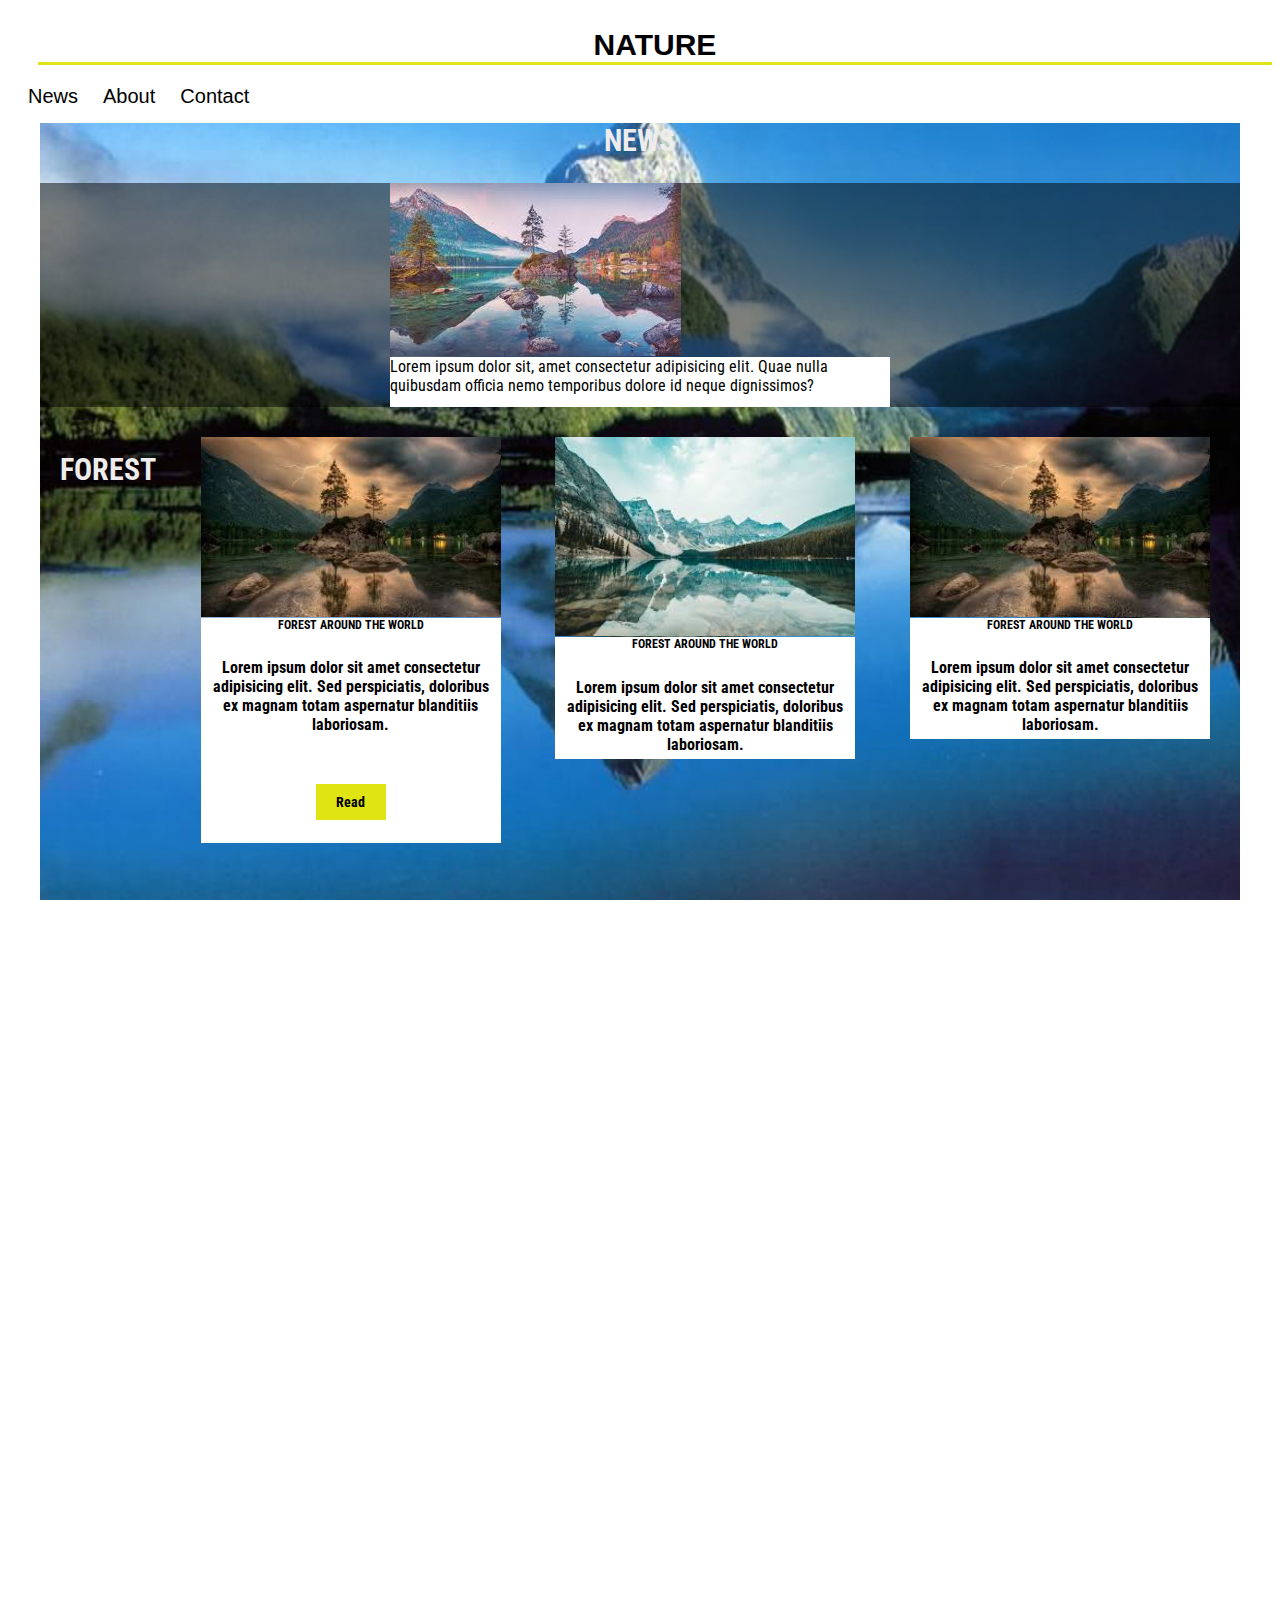
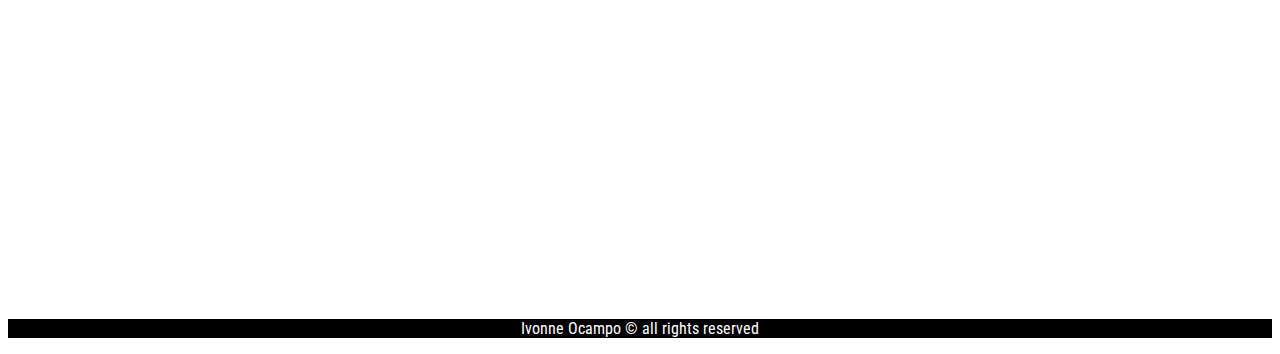
<file: s3/index.html>
<!DOCTYPE html>
<html lang="en">
<head>
    <meta charset="UTF-8">
    <meta name="viewport" content="width=device-width, initial-scale=1.0">
    <meta http-equiv="X-UA-Compatible" content="ie=edge">
    <link rel="stylesheet" href="mystyle.css">
    <link href="https://fonts.googleapis.com/css?family=Roboto+Condensed&display=swap" rel="stylesheet">
    <title>Nature</title>
</head>
<body>
    <header class="site-header">
      <div class="site-header-in">
      </div>
        <div class="logo">
        <h1>Nature</h1>
      </div>
      <div class="menu">
        <nav>
            <a href="#news">News</a>
            <a href="#about">About</a>
            <a href="contact.html">Contact</a>
        </nav>
      </div>
    </header>

    <main>
    
      <div class="site-main">
      <div>
         <h2>News</h2>
      </div>
   
      <div class="main-pic">
     
        <div class="fig">
        <img class="main-pic" src="img/clarity.jpg" alt="Snow">
        <div class="main-pic-text">
            <p>Lorem ipsum dolor sit, amet consectetur adipisicing elit. Quae nulla quibusdam officia nemo temporibus dolore id neque dignissimos?</p>
        </div>
     </div>
     </div>
     
    <section class="forest">
       
        <div>
            <h2>Forest</h2>
         </div>
        
        <div class="square">
         
            <div class="square-img">
            <img class="news-image" src="img/woods.jpg" alt="Woods">
        </div>
        <div class="square-text">
            <h3>Forest Around the world</h3>
            <h4>Lorem ipsum dolor sit amet consectetur adipisicing elit. Sed perspiciatis, doloribus ex magnam totam aspernatur blanditiis laboriosam.</h4>
            <div class="button-news">
                <h5>Read</h5>
            </div>
        </div>
        </div>
    
        <div class="square">
         
            <div class="square-img">
            <img class="news-image" src="img/snow.jpg" alt="Woods">
        </div>
        <div class="square-text">
            <h3>Forest Around the world</h3>
            <h4>Lorem ipsum dolor sit amet consectetur adipisicing elit. Sed perspiciatis, doloribus ex magnam totam aspernatur blanditiis laboriosam.</h4>
        </div>
    </div>

    <div class="square">
         
        <div class="square-img">
        <img class="news-image" src="img/woods.jpg" alt="Woods">
    </div>
    <div class="square-text">
        <h3>Forest Around the world</h3>
        <h4>Lorem ipsum dolor sit amet consectetur adipisicing elit. Sed perspiciatis, doloribus ex magnam totam aspernatur blanditiis laboriosam.</h4>
    </div>
    </div>
    
    </section>
      
    </div>
    </main>

    <footer>
<p>Ivonne Ocampo &copy; all rights reserved </p>
    </footer>

</body>
</html>
</file>
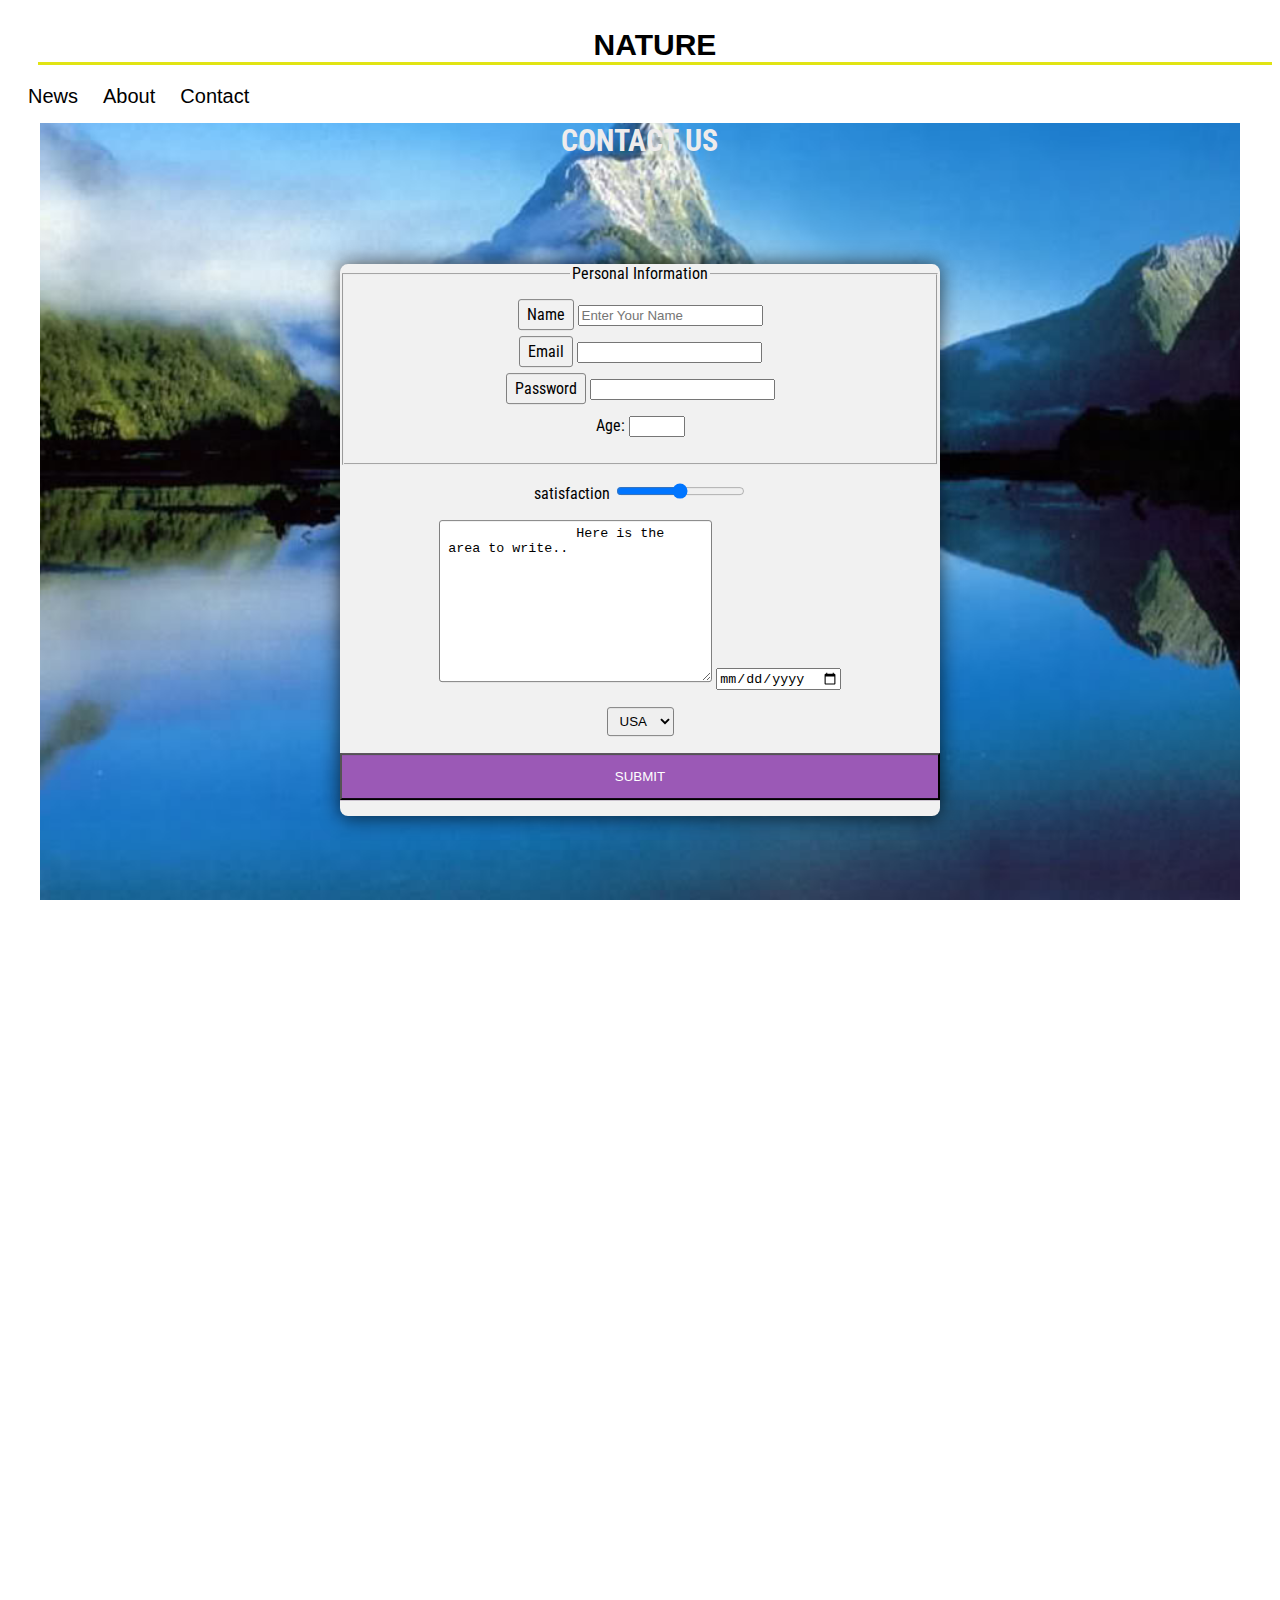
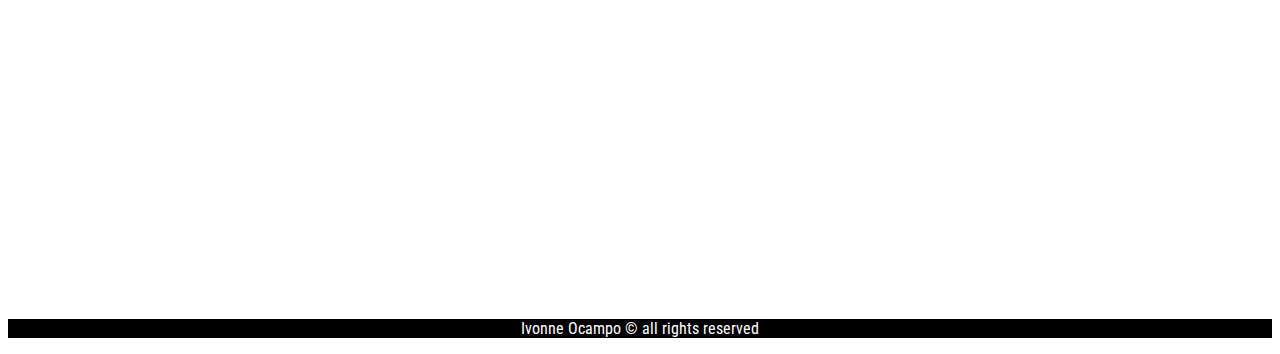
<file: s3/contact.html>
<!DOCTYPE html>
<html lang="en">
<head>
    <meta charset="UTF-8">
    <meta name="viewport" content="width=device-width, initial-scale=1.0">
    <meta http-equiv="X-UA-Compatible" content="ie=edge">
    <link rel="stylesheet" href="mystyle.css">
    <link href="https://fonts.googleapis.com/css?family=Roboto+Condensed&display=swap" rel="stylesheet">
    <title>Nature</title>
</head>
<body>
    <header class="site-header">
      <div class="site-header-in">
      </div>
        <div class="logo">
        <h1>Nature</h1>
      </div>
      <div class="menu">
        <nav>
            <a href="index.html">News</a>
            <a href="#about">About</a>
            <a href="contact.html">Contact</a>
        </nav>
      </div>
    </header>

    <main>
    
      <div class="site-main">
      <div>   
        <h2>Contact Us</h2>
      </div>
      
      <div class="contact-info">

        <form action="#">

         <fieldset>

            <legend>Personal Information</legend>

            <p>
                <label class= "txtb" for="userName">Name</label>
                <input type="text" name="userName" id="name>" placeholder="Enter Your Name">
            </p>

            <p>
                <label class= "txtb" for="email">Email</label>
                <input type="email" name="email" id="mail">
            </p>

            <p>
                <label class= "txtb" for="password">Password</label>
                <input type="password" name="password" id="password">
            </p>

            <p>
                Age: <input type="number" size="6" min="18" max="99">
            </p>
        </fieldset>
            <p>
                satisfaction <input type="range" name="range" id="range" min="1" max="5">
            </p>

            <textarea class= "txtb" name="text" id="text" cols="30" rows="10">
                Here is the area to write..
            </textarea>

            <input type="date" id="date">
            
            <p>
            <select class= "txtb" name="country" id="country">
                <option value="USA">USA</option>
                <option value="MEX">MEX</option>
                <option value="CAN">CAN</option>
            </select>
            </p>
   
            <p>
            <input class="btn" type="submit" name="send"id="send">
           </p>
        </form>

      </div>
     
    </div>
    </main>

    <footer>
<p>Ivonne Ocampo &copy; all rights reserved </p>
    </footer>

</body>
</html>
</file>
<file: s3/mystyle.css>
body{
    font-family: 'Roboto Condensed', sans-serif;
}
.site-header{
    font-family: Arial, Helvetica, sans-serif;
    font-size: 18px;
    background-color: white;
    color: black;
    width: 100%;
    height: 10vh;
}

.site-main{
    background-image: url(img/mountain.jpg);
    background-position: center center;
    background-size: cover;
    background-attachment: fixed;
    height: 200vh;
    width: 100%;
}

main{
    background-color: green;
    width: 95%;
    margin-left: auto;
    margin-right: auto;
}

.site-footer{
    background: black;
    height: 5vh;
    font-size: 12px;
    width: 100%;
}

nav{
    padding: 10px;
    padding-right: 30px;

}

.logo{
    padding-left: 30px;
}

nav a{
    font-size: 20px;
    color: black;
    padding: 10px;
    text-decoration: none;
}

nav a:hover{
color: #e1e413;
}

.site-header-in{
    display: flex;
    justify-content: space-between;
}
h1{
    font-size: 30px;
    text-transform: uppercase;
    margin-bottom: 10px;
    border-bottom:3px solid #e1e413;
    text-align: center;
}

.main-pic-img{
    width: 500px;
    height: auto;
}

.main-pic{
    background-color: rgba(0, 0,0, 0.5);
    display: flex; /* grid */
    justify-content: center;
}

.main-pic-text{
    display:block;
    margin-top: -15px;
    background: white;
    color: black;
    height: 50px;
    width: 500px;
}

h2{
    color:rgb(238, 236, 236);
    text-transform: uppercase;
    text-align: center;
    font-size: 30px;
}

.forest{
    display: flex;
    justify-content: space-between;
    padding: 10px;
    margin: 10px;
}

.square{
     flex-basis: calc(20% - 10px);
     padding: 10px;
}

.square-text{
    text-align: center;
    background: white;
}

.news-image{
    width: 300px;
    margin-bottom: -15px;
}

.news-image:hover{
     transition: scale(1.2);
     border-bottom: 3px solid #e1e413;
}

h3{
    text-transform: uppercase;
    color:black;
    font-size: 12px;
    text-align: center;
}

h4{
    padding: 5px;
}

.button-news{
    text-align: center;
    margin-left: auto;
    display: flex;
    justify-content: center;
}

h5{
    background: #e1e413;
    color: black;
    font-size: 14px;
    padding: 10px;
    width: 50px;
}

h5:hover{
    transform: scale(1.1);
}

footer{
    background: black;
    color: white;
    text-align: center;
    margin-top:-20px;
    height: 3opx;
}

.contact-info{
    width: 85%;
    max-width: 600px;
    background: #f1f1f1;
    position: absolute;
    top: 60%;
    left: 50%;
    transform: translate(-50%, -50%);
    padding: 30px 40;
    box-sizing: border-box;
    border-radius: 8px;
    text-align: center;
    box-shadow: 0 0 20px #000000b3;
}

.txtb{
    border: 1px solid gray;
    margin: 1px 0;
    padding: 5px 8px;
    border-radius: 3px;
}

.txtb label{
    display: block;
    text-align: left;
    color: #333;
    text-transform: uppercase;
    font-size: 14px;
}

.txtb input, .txtb textarea{
   width: 100%;
   border: none;
   background: none;
   outline: none;
   font-size: 18px;
   margin-top: 6px;
}

.btn{
    display: block;
    background: #9b59b6;
    padding: 14px 0;
    color: white;
    text-transform: uppercase;
    cursor: pointer;
    margin-top: 8px;
    width: 100%;
}
</file>
